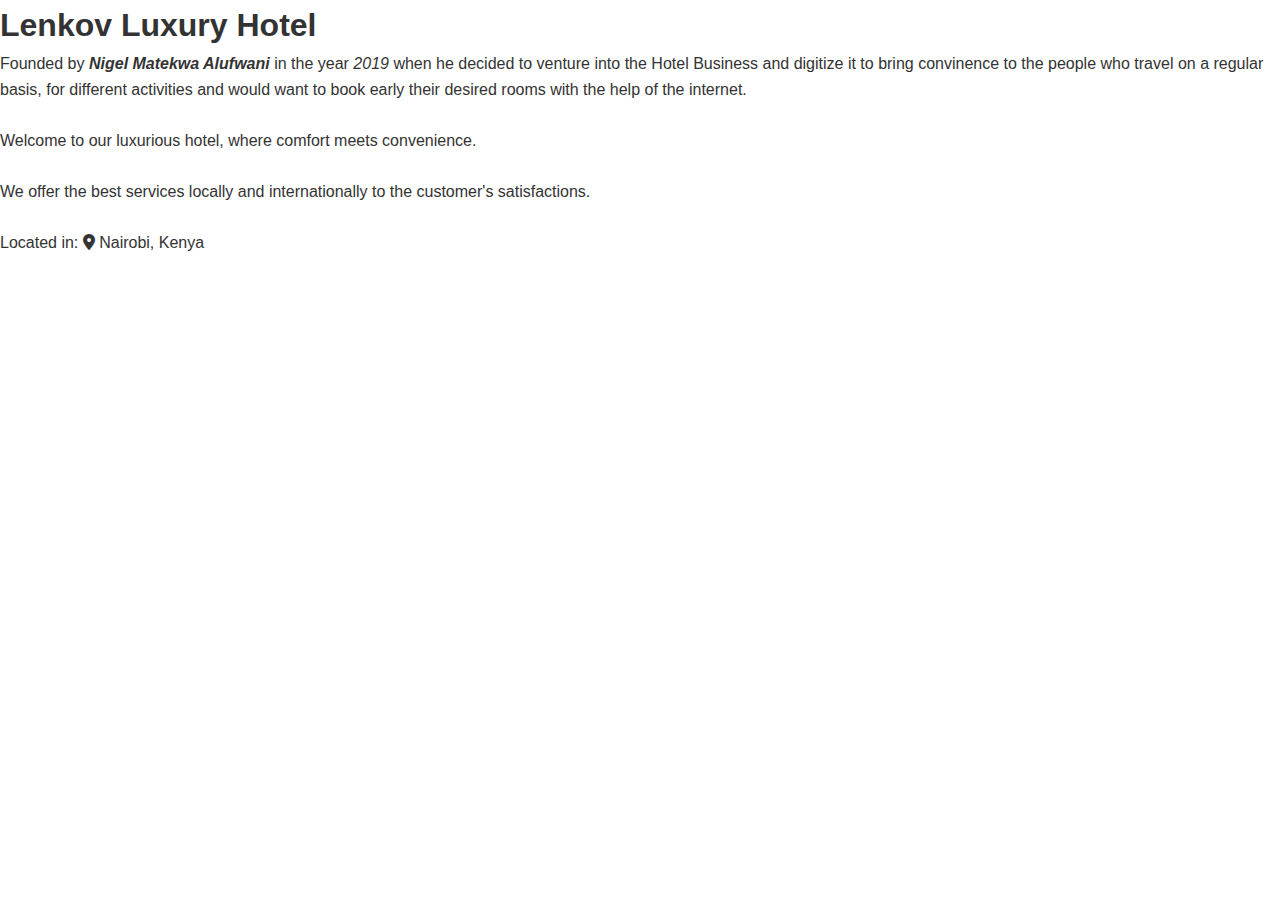
<file: about.html>
<!DOCTYPE html>
<html lang="en">
<head>
    <meta charset="UTF-8">
    <meta name="viewport" content="width=device-width, initial-scale=1.0">
    <title>About Us</title>
    <link rel="stylesheet" href="hotel-booking-styles.css">
    <link rel="stylesheet" href="https://cdnjs.cloudflare.com/ajax/libs/font-awesome/6.0.0/css/all.min.css">
</head>
<body>
    <h1>Lenkov Luxury Hotel</h1>
    <p>Founded by <i><strong>Nigel Matekwa Alufwani</strong></i> in the year <i>2019</i> when he decided to venture into the Hotel Business and digitize it to bring convinence to the people who travel on a regular basis, for different activities and would want to book early their desired rooms with the help of the internet.</p><br>
    <p>Welcome to our luxurious hotel, where comfort meets convenience.</p><br>
    <p>We offer the best services locally and internationally to the customer's satisfactions.</p><br>
    <p>Located in: <i class="fas fa-map-marker-alt"></i> Nairobi, Kenya</p>
</body>
</html>
</file>
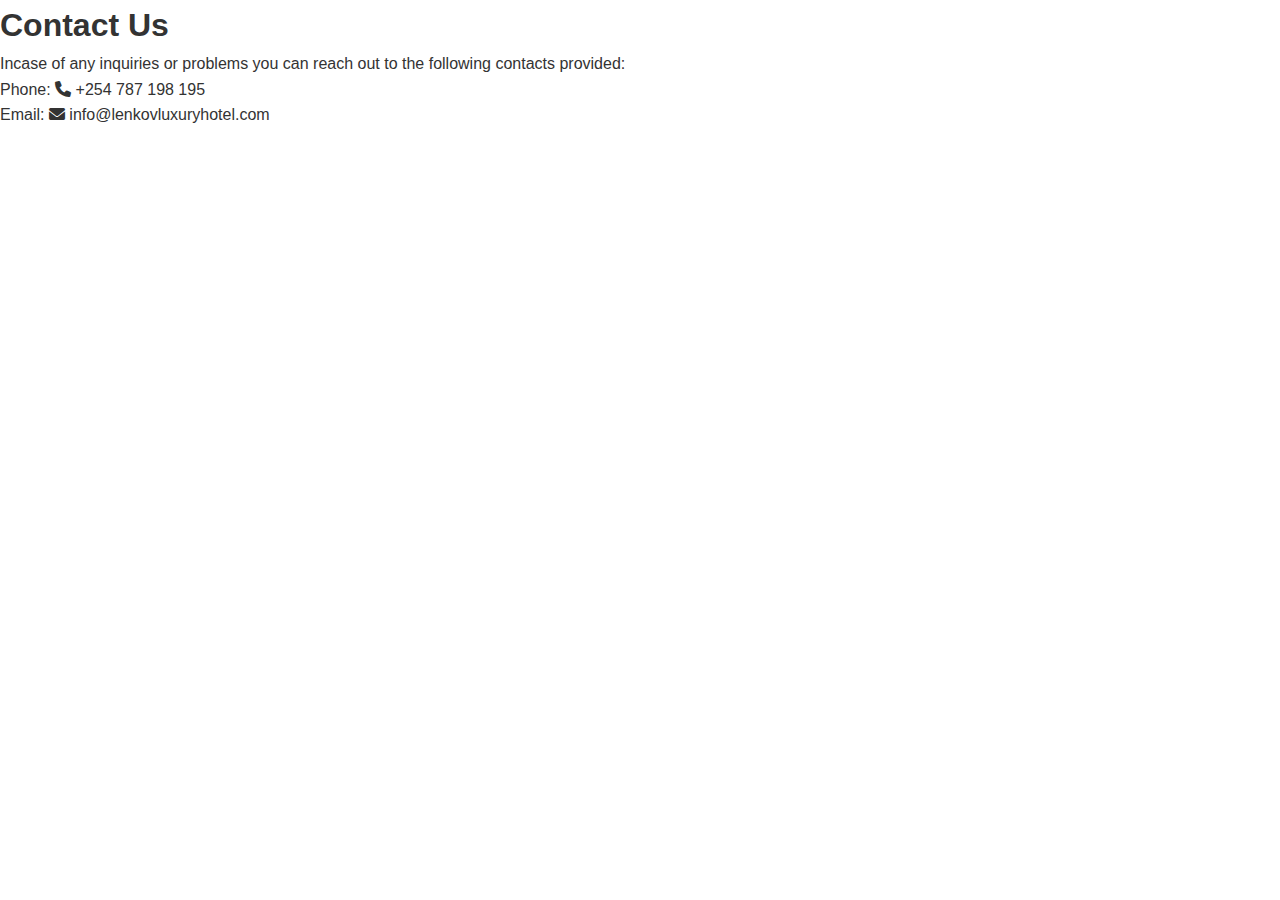
<file: contact.html>
<!DOCTYPE html>
<html lang="en">
<head>
    <meta charset="UTF-8">
    <meta name="viewport" content="width=device-width, initial-scale=1.0">
    <title>Contacts</title>
    <link rel="stylesheet" href="hotel-booking-styles.css">
    <link rel="stylesheet" href="https://cdnjs.cloudflare.com/ajax/libs/font-awesome/6.0.0/css/all.min.css">
</head>
<body>
    <h1>Contact Us</h1>
    <p>Incase of any inquiries or problems you can reach out to the following contacts provided:</p>
    <p>
        Phone: <i class="fas fa-phone"></i> +254 787 198 195<br>
        Email: <i class="fas fa-envelope"></i> info@lenkovluxuryhotel.com<br>
    </p>
</body>
</html>
</file>
<file: hotel-booking-styles.css>
/* Reset and base styles */
* {
    margin: 0;
    padding: 0;
    box-sizing: border-box;
}

body {
    font-family: 'Arial', sans-serif;
    line-height: 1.6;
    color: #333;
    box-sizing: border-box;
    padding: 0;
}

/* Navigation */
nav {
    background-color: #470909;
    padding: 10px 20px;
    display: flex;
    justify-content: space-between;
    align-items: center;
    position: fixed;
    width: 100%;
    top: 0;
    z-index: 1000;
    box-shadow: 0 2px 5px rgba(38, 3, 3, 0.1);
}

nav a {
    color: white;
    padding: 10px 20px;
    text-decoration: none;
}

nav a:hover {
    background: #4c0303;
}

.nav-links a {
    color: #530303;
    text-decoration: none;
    margin-left: 2rem;
    font-weight: 500;
    transition: color 0.3s ease;
}

.nav-links a:hover {
    color: #007bff;
}

header {
    height: 60vh;
    background: linear-gradient(rgba(0,0,0,0.5), rgba(0,0,0,0.5)), url('/api/placeholder/1920/1080');
    background-size: cover;
    background-position: center;
    display: flex;
    align-items: center;
    justify-content: center;
    text-align: center;
    color: #fff;
    padding-top: 80px;
}

section {
    max-width: 800px;
    padding: 0 20px;
}

section h1 {
    font-size: 3.5rem;
    margin-bottom: 1rem;
}

section p {
    font-size: 1.2rem;
    margin-bottom: 2rem;
}

.btn {
    display: inline-block;
    padding: 10px 20px;
    background-color: #007bff;
    color: #fff;
    text-decoration: none;
    border-radius: 25px;
    transition: background-color 0.3s ease;
}

.btn:hover {
    background-color: #0056b3;
}

/* Room Section */
.room {
    padding: 5rem 5%;
}

.room h2 {
    text-align: center;
    margin-bottom: 3rem;
}

.room-container {
    display: grid;
    grid-template-columns: repeat(auto-fit, minmax(300px, 1fr));
    gap: 2rem;
}

.room-card {
    background: #fff;
    border: 1px solid #ccc;
    border-radius: 10px;
    padding: 15px;
    text-align: center;
    overflow: hidden;
    box-shadow: 0 4px 10px rgba(0,0,0,0.1);
    transition: transform 0.3s ease;
}

.room:hover {
    transform: translateY(-5px);
}

.room-card img {
    width: 100%;
    height: 200px;
    object-fit: cover;
    border-radius: 5px;
}

.room-card p {
    color: #555;
    padding: 1.5rem;
}

.room-card h3 {
    margin-bottom: 0.5rem;
}

.room ul {
    list-style: none;
    margin: 1rem 0;
}

.room ul li {
    margin-bottom: 0.5rem;
}

.room .price {
    font-size: 1.2rem;
    font-weight: bold;
    color: #007bff;
    margin: 1rem 0;
}

/* Booking Form */
.search-section {
    background-color: #f8f9fa;
    padding: 5rem 5%;
}

section h2 {
    text-align: center;
    margin-bottom: 3rem;
}

section {
    max-width: 600px;
    margin: 0 auto;
    background: #fff;
    padding: 2rem;
    border-radius: 10px;
    box-shadow: 0 3px 10px rgba(0,0,0,0.1);
}
 
.container {
    width: 90%;
    max-width: 1200px;
    margin: 0 auto;
    padding: 20px;
}

.form-group {
    margin-bottom: 1.5rem;
}

#form-group label {
    display: block;
    margin-bottom: 0.5rem;
    font-weight: 500;
}

.form-group input,
#form-group select {
    width: 100%;
    padding: 0.8rem;
    border: 1px solid #ddd;
    border-radius: 5px;
}

form {
    max-width: 300px;
    margin: 30px auto;
    background: #fff;
    border-radius: 8px;
    padding: 20px;
    box-shadow: 0 4px 6px rgba(0, 0, 0, 0.1);
}

form input, form textarea, form select, form button {
    width: 100%;
    padding: 10px;
    margin: 50px 0;
    border: 1px solid #ddd;
    border-radius: 5px;
    font-size: 16px;
}

form button {
    background-color: #007bff;
    color: white;
    border: none;
    cursor: pointer;
}

form button:hover {
    background-color: #470909;
}

.error {
    color: red;
    font-size: 14px;
    margin-top: -8px;
}

/* Login/Register Styles */
.auth-container {
    display: flex;
    justify-content: center;
    align-items: center;
    min-height: 50vh;
    background: linear-gradient(135deg, #470909,#4c0303);
    color: white;
}

.auth-box {
    background: white;
    color: #333;
    padding: 30px;
    border-radius: 8px;
    box-shadow: 0 6px 10px rgba(0, 0, 0, 0.15);
    text-align: center;
}

.auth-box h2 {
    margin-bottom: 20px;
    color: #444;
}

.auth-box a {
    display: block;
    margin-top: 15px;
    color: #470909;
    text-decoration: none;
}

.auth-box a:hover {
    text-decoration: underline;
}

.booking-card {
    border: 1px solid #ddd;
    border-radius: 8px;
    padding: 20px;
    background: white;
    width: 300px;
    box-shadow: 0 4px 6px rgba(0, 0, 0, 0.1);
    text-align: center;
}

.booking-card h3 {
    margin-bottom: 10px;
    color: #444;
}

.booking-card p {
    margin-bottom: 10px;
    color: #555;
}

.booking-card button {
    background-color: #470909;
    color: white;
    border: none;
    padding: 10px 15px;
    border-radius: 5px;
    cursor: pointer;
}

.booking-card button:hover {
    background-color: #470909;
}


/* footer content */
.footer {
    background-color: var(--primary-color);
    color: var(--white);
    padding: 3rem 5%;
}

.footer-content {
    display: grid;
    grid-template-columns: repeat(auto-fit, minmax(250px, 1fr));
    gap: 2rem;
    max-width: 1200px;
    margin: 0 auto;
}

.footer-section h3 {
    margin-bottom: 1rem;
}

.footer-section ul {
    list-style: none;
}

.footer-section ul li a :hover {
    color: var(--secondary-color);
}

.footer-bottom {
    text-align: center;
    margin-top: 2rem;
    padding-top: 2rem;
    border-top: 1px solid rgba(255, 255, 255, 0.1);
}

/* Button Styles */
.btn {
    display: inline-block;
    padding: 10px 20px;
    background-color: var(--secondary-color);
    color: var(--white);
    text-decoration: none;
    border-radius: 5px;
    transition: background-color 0.3s ease;
}

.btn:hover {
    background-color: #510512;
}

/* Responsive design */
@media (max-width: 768px) {
    .navbar {
        flex-direction: column;
        padding: 10px;
    }

    .nav-links {
        margin-top: 1rem;
        flex-wrap: wrap;
        justify-content: center;
    }

    .container {
        padding: 10px;
    }

    form, .auth-box {
        width: 90%;
    }

    .booking-card {
        width: 90%;
    }

    section h1 {
        font-size: 2rem;
    }

    .room {
        margin: 0 1rem;
    }
}
</file>
